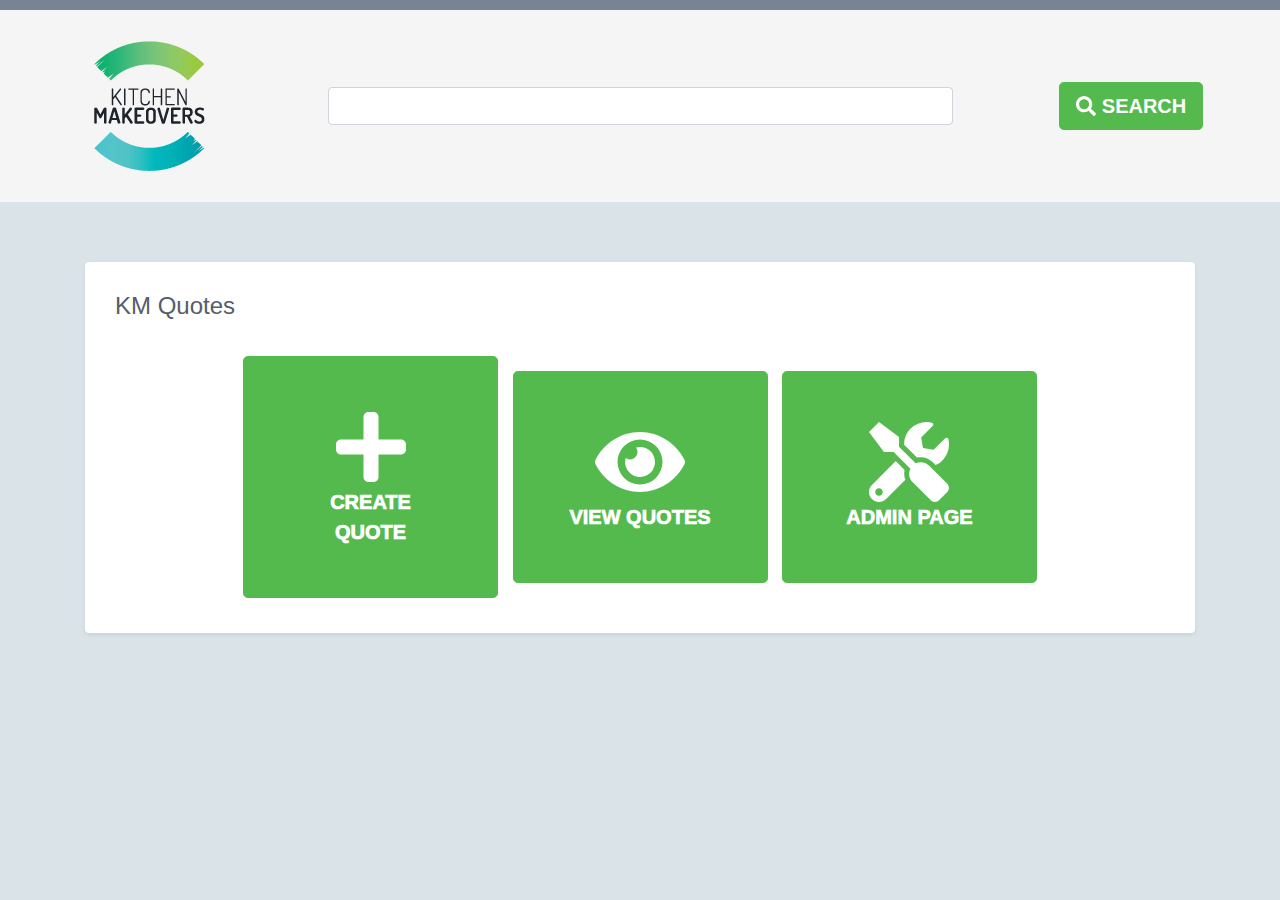
<file: Client/index.html>
<!DOCTYPE html>
<html lang="en">
<meta charset="UTF-8">
<head>
    <title>Individual Assignment</title>
    <link rel="shortcut icon" href="./images/cropped-site-identity-32x32.png">  
    
    <!-- FontAwesome JS -->
    <script defer src="./js/fontawesome.all.js"></script>

    <!-- Global CSS -->
    <link rel="stylesheet" href="./css/bootstrap.min.css">   
    
    <!-- Custom CSS -->  
    <link id="theme-style" rel="stylesheet" href="./css/styles.css">
    
</head>
<body>
    
    <header class="header">  
        <div class="row align-center">
            <div class="col-sm-1 col-md-3 d-none d-md-flex align-center">
                <a href="index.html"><img src="./images/KitchenMakeovers_MasterLogo_FullColour SMALL.png" alt="profile image" /></a>
            </div>
            <div class="col-md-6 col-7">
                <input id="searchBox" type="text" class="form-control" />
            </div>
            <div class="col-md-3 col-4">
                <a id="searchBtn" class="btn btn-primary btn-lg"><i class="fas fa-search"></i> Search</a>              
            </div>
        </div>
    </header>

    <div class="container sections-wrapper">
        <div class="row">
            <div class="col-12">
                <section class="section">
                    <div class="section-inner shadow-sm rounded">
                        <h2 class="heading">KM Quotes</h2>
                        <div class="container text-center">

                            <a class="btn btn-primary btn-lg btn-large col-12 col-lg-3" href="create-quote.html"><i class="fas fa-plus fa-4x"></i><br /> Create Quote</a>
                            <a class="btn btn-primary btn-lg btn-large col-12 col-lg-3" href="view-quotes.html"><i class="fas fa-eye fa-4x"></i><br /> View Quotes</a>
                            <a class="btn btn-primary btn-lg btn-large col-12 col-lg-3" href="login.html"><i class="fas fa-tools fa-4x"></i><br /> Admin Page</a>

                        </div>
                    </div>
                </section>
            </div>

        </div>
    </div>

    <script type="text/javascript">
        window.onload = function() {
            document.getElementById("searchBtn").addEventListener("click", function(){
                window.location.href = ("./search-quotes.html?q="+encodeURI(document.getElementById("searchBox").value));
            });
        }
    </script>


</body>
</html>
</file>
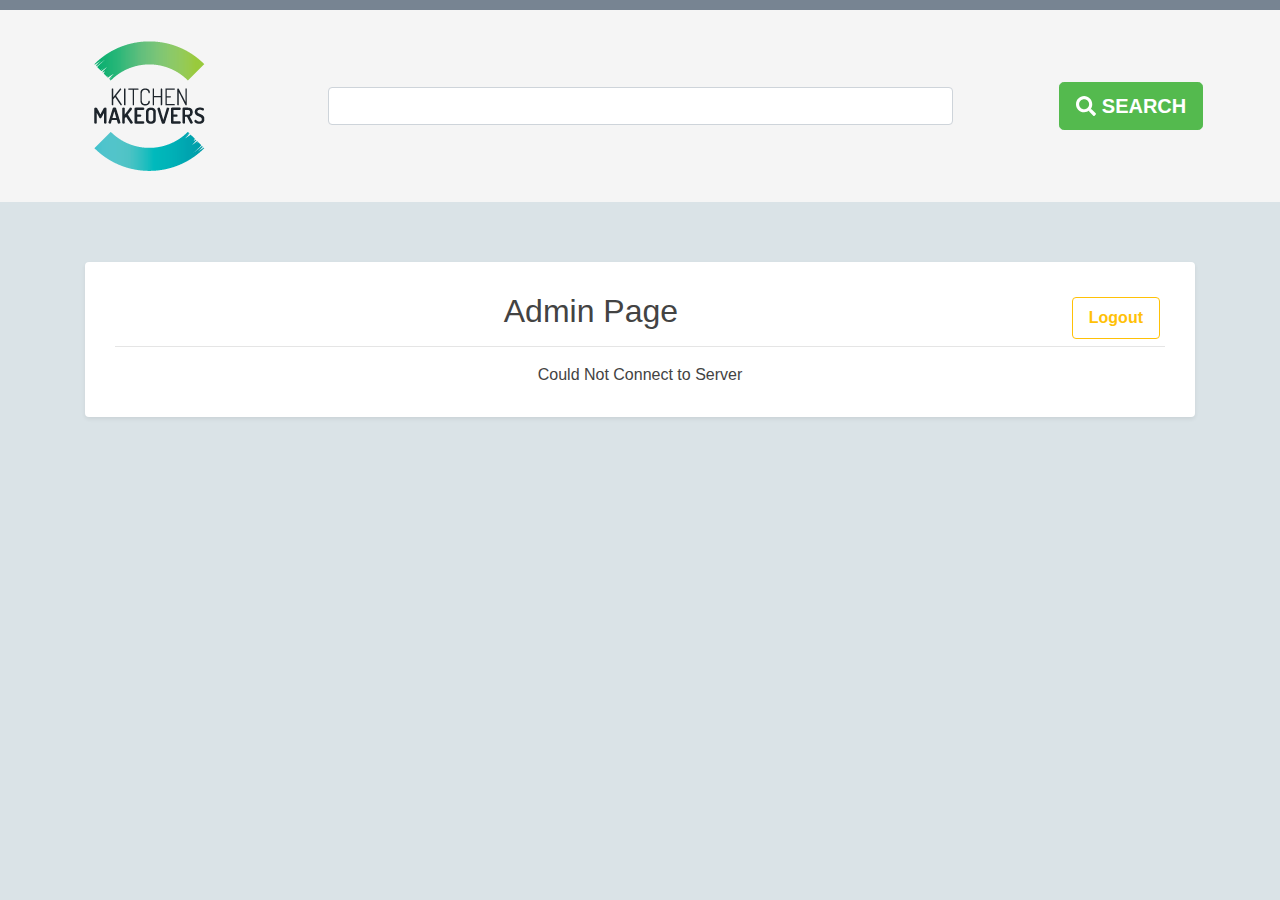
<file: Client/admin.html>
<!DOCTYPE html>
<html lang="en">
<meta charset="UTF-8">
<head>
    <title>Individual Assignment</title>
    <link rel="shortcut icon" href="./images/cropped-site-identity-32x32.png">  
    
    <!-- FontAwesome JS -->
    <script defer src="./js/fontawesome.all.js"></script>

    <!-- Global CSS -->
    <link rel="stylesheet" href="./css/bootstrap.min.css">   
    
    <!-- Custom CSS -->  
    <link id="theme-style" rel="stylesheet" href="./css/styles.css">

    <!--Custom JS-->
    <script defer src="./js/custom.js"></script>
    
</head>
<body>
    
    <header class="header">  
        <div class="row align-center">
            <div class="col-sm-1 col-md-3 d-none d-md-flex align-center">
                <a href="index.html"><img src="./images/KitchenMakeovers_MasterLogo_FullColour SMALL.png" alt="profile image" /></a>
            </div>
            <div class="col-md-6 col-7">
                <input id="searchBox" type="text" class="form-control" />
            </div>
            <div class="col-md-3 col-4">
                <a id="searchBtn" class="btn btn-primary btn-lg"><i class="fas fa-search"></i> Search</a>              
            </div>
        </div>
    </header>

    <div class="container sections-wrapper">
        <div class="row">
            <div class="col-12">
                <section class="section">
                    <div class="section-inner shadow-sm rounded text-center">
                        <a id="logoutBtn" class="btn btn-outline-warning float-right">Logout</a>
                        <h2>Admin Page</h2>
                        <hr />

                        <div id="displayDiv" class="text-center">
                            
                            <div id="templateDiv" class="template">
                            <div class="card bg-light col-sm-12 col-md-12 col-lg-5 col-xl-3 d-inline-block">
                                <div class="card-body">
                                    <h4 class="card-title">%method%</h4>
                                    <p class="card-text">%endpoint%</p>
                                    <p class="card-text">Requests: %quantity%</p>
                                </div>
                            </div>
                            </div>

                        </div> 

                    </div>
                </section>
            </div>

        </div>
    </div>

    <script type="text/javascript">
        window.onload = function(){
            loadAdminData(document.getElementById("displayDiv"), document.getElementById("templateDiv"));
            document.getElementById("logoutBtn").addEventListener("click", logout());
            document.getElementById("searchBtn").addEventListener("click", function(){
                window.location.href = ("./search-quotes.html?q="+encodeURI(document.getElementById("searchBox").value));
            });
        }
    </script>

</body>
</html>
</file>
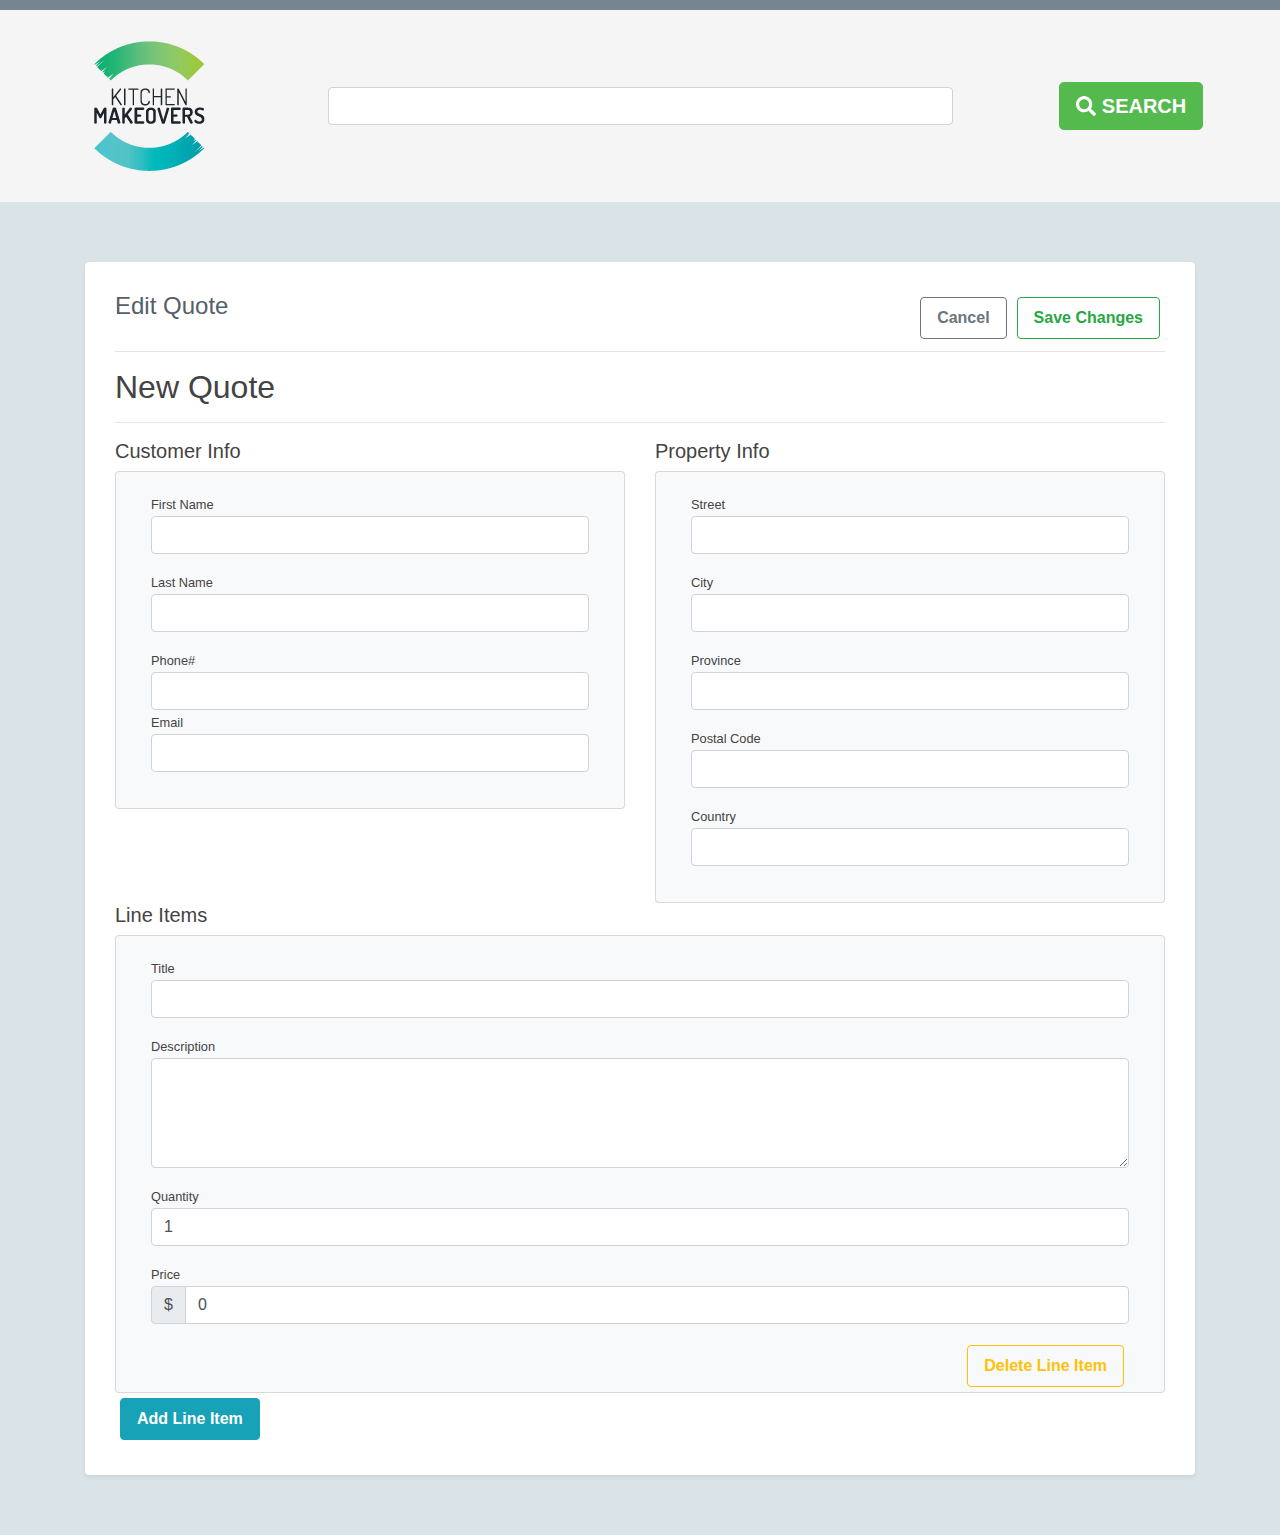
<file: Client/create-quote.html>
<!DOCTYPE html>
<html lang="en">
<meta charset="UTF-8">
<head>
    <title>Edit Quote</title>
    <link rel="shortcut icon" href="./images/cropped-site-identity-32x32.png">  
    
    <!-- FontAwesome JS -->
    <script defer src="./js/fontawesome.all.js"></script>

    <!-- Global CSS -->
    <link rel="stylesheet" href="./css/bootstrap.min.css">   
    
    <!-- Custom CSS -->  
    <link id="theme-style" rel="stylesheet" href="./css/styles.css">

    <!--Custom JS-->
    <script defer src="./js/custom.js"></script>
    
</head>
<body>
    
    <header class="header">  
        <div class="row align-center">
            <div class="col-sm-1 col-md-3 d-none d-md-flex align-center">
                <a href="index.html"><img src="./images/KitchenMakeovers_MasterLogo_FullColour SMALL.png" alt="profile image" /></a>
            </div>
            <div class="col-md-6 col-7">
                <input id="searchBox" type="text" class="form-control" />
            </div>
            <div class="col-md-3 col-4">
                <a id="searchBtn" class="btn btn-primary btn-lg"><i class="fas fa-search"></i> Search</a>              
            </div>
        </div>
    </header>

    <div class="container sections-wrapper">
        <div class="row">
            <div class="col-12">
                <section class="section">
                    <div class="section-inner shadow-sm rounded">
                        <a id="saveQuote" class="btn btn-outline-success float-right">Save Changes</a>
                        <a id="cancelChangesBtn" class="btn btn-outline-secondary float-right">Cancel</a>
                        <h2 class="heading">Edit Quote</h2>
                        <hr />
                        <div id="quoteDisplayDiv">
                        <div id="quoteTemplateDiv" class="template">

                            <h2>New Quote</h2>
                            <input type="hidden" name="quote_id" value="%quote_id%" />
                            <input type="hidden" name="address_id" value="%address_id%" >
                            <input type="hidden" name="customer_id" value="%customer_id%" >

                            <hr />
                            <div class="row">
                                <div class="col-lg-6 col-12">
                                    <h5>Customer Info</h5>
                                    <div class="card bg-light col-12 d-inline-block">
                                        <div class="card-body">
                                            <div class="form-group">
                                                <small>First Name</small>
                                                <input type="text" class="form-control" name="first_name" value="%first_name%" />
                                            </div>
                                            <div class="form-group">
                                                <small>Last Name</small>
                                                <input type="text" class="form-control" name="last_name" value="%last_name%" />
                                            </div>
                                            <div class="for-group">
                                                <small>Phone#</small>
                                                <input type="text" class="form-control" name="phone" value="%phone%" />
                                            </div>
                                            <div class="form-group">
                                                <small>Email</small>
                                                <input type="text" class="form-control" name="email" value="%email%" />
                                            </div>
                                        </div>
                                    </div>
                                </div>
                                <div class="col-lg-6 col-12">
                                    <h5>Property Info</h5>
                                    <div class="card bg-light col-12 d-inline-block">
                                        <div class="card-body">
                                            <div class="form-group">
                                                <small>Street</small>
                                                <input type="text" class="form-control" name="street_number" value="%street_number%" />
                                            </div>
                                            <div class="form-group">
                                                <small>City</small>
                                                <input type="text" class="form-control" name="city" value="%city%" />
                                            </div>
                                            <div class="form-group">
                                                <small>Province</small>
                                                <input type="text" class="form-control" name="province" value="%province%" />
                                            </div>
                                            <div class="form-group">
                                                <small>Postal Code</small>
                                                <input type="text" class="form-control" name="postal" value="%postal%" />
                                            </div>
                                            <div class="form-group">
                                                <small>Country</small>
                                                <input type="text" class="form-control" name="country" value="%country%" />
                                            </div>
                                        </div>
                                    </div>
                                </div>
                            </div>

                            <h5>Line Items</h5>
                            <div id="lineItemDisplayDiv">
                                <div id="editLineItemTemplate" class="template">
                                    <div class="card bg-light col-12 d-inline-block">
                                        <div class="card-body">
                                            <input type="hidden" name="line_item_id" value="%line_item_id%" />
                                            <div class="form-group">
                                                <small>Title</small>
                                                <input type="text" name="title" value="%title%" class="form-control">
                                            </div>
                                            <div class="form-group">
                                                <small>Description</small>
                                                <textarea class="card-text col-12 form-control" name="description" rows="4">%description%</textarea>
                                            </div>
                                            <div class="form-group">
                                                <small>Quantity</small>
                                                <input type="text" name="quantity" value="%quantity%" class="form-control">
                                            </div>
                                            <div class="form-group">
                                                <small>Price</small>
                                                <div class="input-group">
                                                    <div class="input-group-prepend">
                                                        <div class="input-group-text">$</div>
                                                    </div>
                                                    <input type="text" name="price" value="%price%" class="form-control">
                                                </div>
                                            </div>
                                            <a id="deleteLineItem%line_item_id%Btn" name="deleteLineItemBtn" class="btn btn-outline-warning float-right">Delete Line Item</a>
                                        </div>
                                    </div>
                                </div>
                            </div>
                        </div>
                        </div> 
                        <a id="addLineItemBtn" class="btn btn-info">Add Line Item</a>
                    </div>
                </section>
            </div>

        </div>
    </div>

    <!--Page Specific Script-->
    <script type="text/javascript">
        window.onload = function() {
            loadQuote(0, document.getElementById("quoteDisplayDiv"),
                document.getElementById("quoteTemplateDiv"));

            document.getElementById("cancelChangesBtn").addEventListener("click", function() {viewAllQuotes()});
            document.getElementById("saveQuote").addEventListener("click", postNewQuote());
            document.getElementById("addLineItemBtn").addEventListener("click", 
                function() {addEmptyLineItem(document.getElementById("lineItemDisplayDiv"), document.getElementById("editLineItemTemplate"))});

            document.getElementById("searchBtn").addEventListener("click", function(){
                window.location.href = ("./search-quotes.html?q="+encodeURI(document.getElementById("searchBox").value));
            });
        }

    </script>

</body>
</html>
</file>
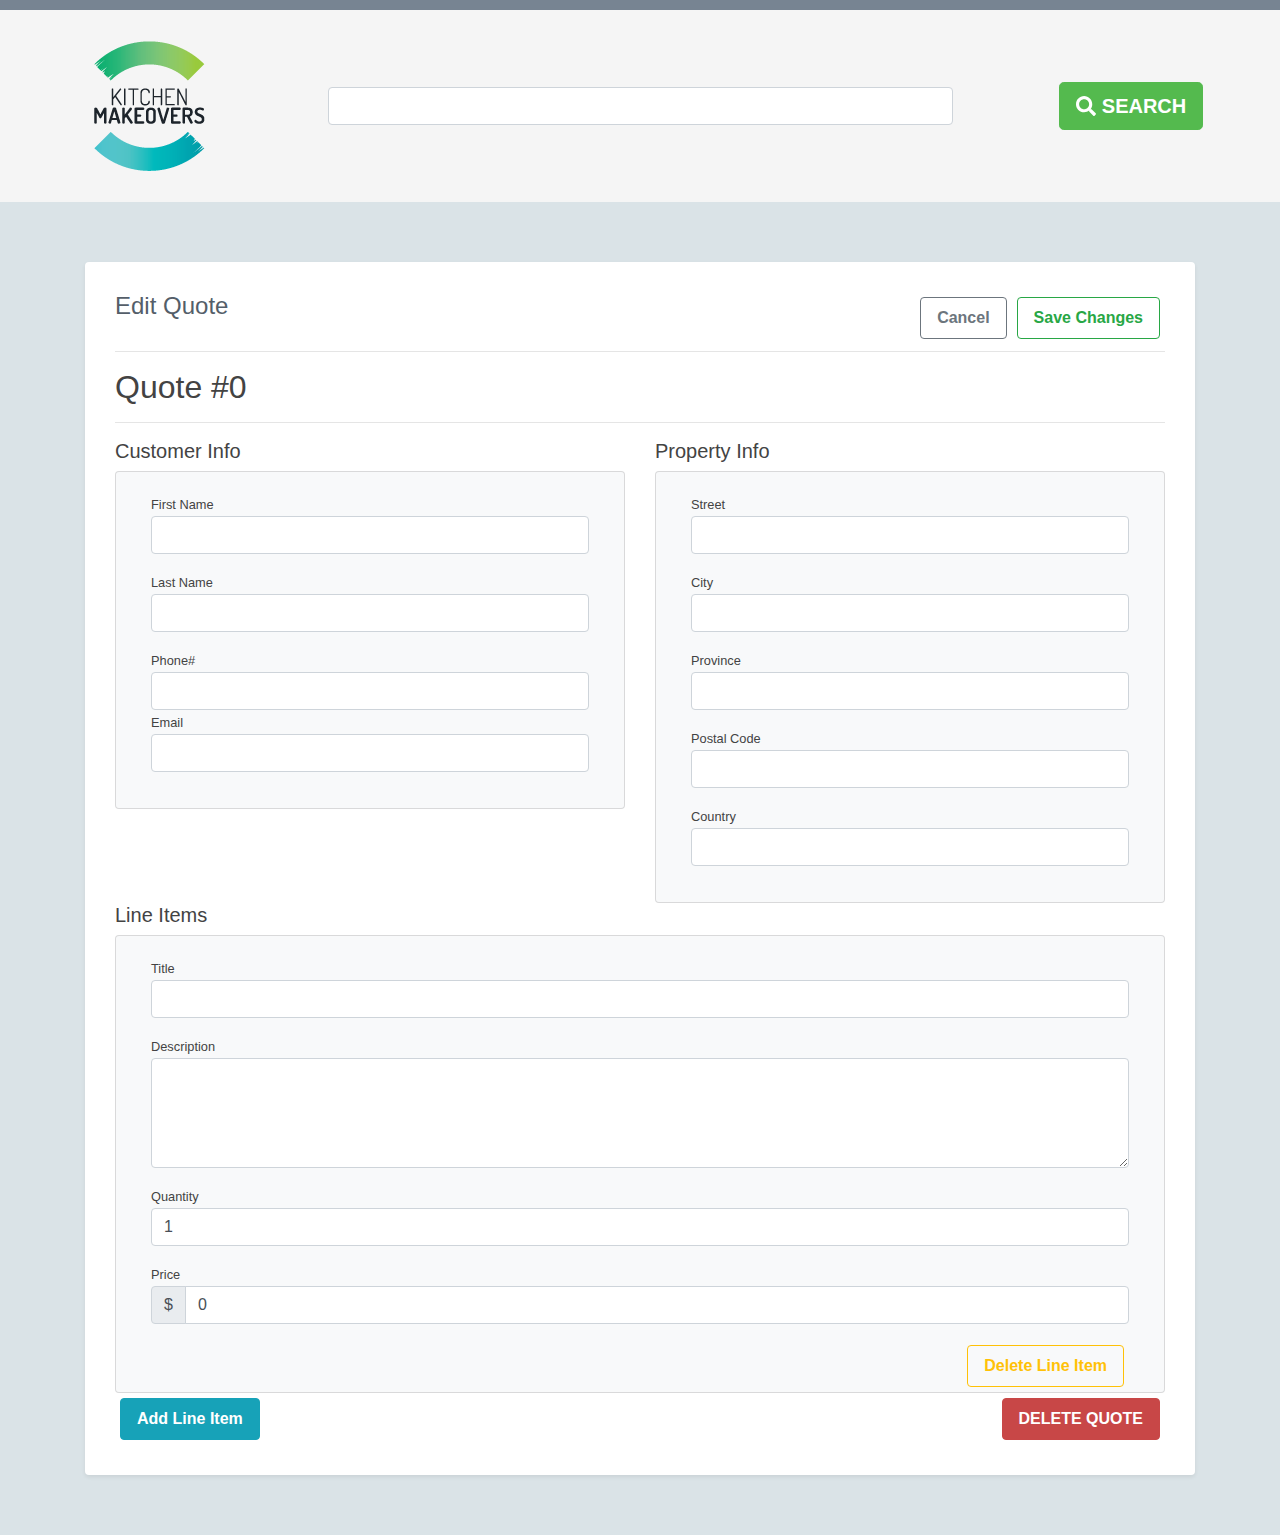
<file: Client/edit-quote.html>
<!DOCTYPE html>
<html lang="en">
<meta charset="UTF-8">
<head>
    <title>Edit Quote</title>
    <link rel="shortcut icon" href="./images/cropped-site-identity-32x32.png">  
    
    <!-- FontAwesome JS -->
    <script defer src="./js/fontawesome.all.js"></script>

    <!-- Global CSS -->
    <link rel="stylesheet" href="./css/bootstrap.min.css">   
    
    <!-- Custom CSS -->  
    <link id="theme-style" rel="stylesheet" href="./css/styles.css">

    <!--Custom JS-->
    <script defer src="./js/custom.js"></script>
    
</head>
<body>
    
    <header class="header">  
        <div class="row align-center">
            <div class="col-sm-1 col-md-3 d-none d-md-flex align-center">
                <a href="index.html"><img src="./images/KitchenMakeovers_MasterLogo_FullColour SMALL.png" alt="profile image" /></a>
            </div>
            <div class="col-md-6 col-7">
                <input id="searchBox" type="text" class="form-control" />
            </div>
            <div class="col-md-3 col-4">
                <a id="searchBtn" class="btn btn-primary btn-lg"><i class="fas fa-search"></i> Search</a>              
            </div>
        </div>
    </header>

    <div class="container sections-wrapper">
        <div class="row">
            <div class="col-12">
                <section class="section">
                    <div class="section-inner shadow-sm rounded">
                        <a id="saveQuote" class="btn btn-outline-success float-right">Save Changes</a>
                        <a id="cancelChangesBtn" class="btn btn-outline-secondary float-right">Cancel</a>
                        <h2 class="heading">Edit Quote</h2>
                        <hr />
                        <div id="quoteDisplayDiv">
                        <div id="quoteTemplateDiv" class="template">

                            <h2>Quote #%quote_id%</h2>
                            <input type="hidden" name="quote_id" value="%quote_id%" />
                            <input type="hidden" name="address_id" value="%address_id%" >
                            <input type="hidden" name="customer_id" value="%customer_id%" >

                            <hr />
                            <div class="row">
                                <div class="col-lg-6 col-12">
                                    <h5>Customer Info</h5>
                                    <div class="card bg-light col-12 d-inline-block">
                                        <div class="card-body">
                                            <div class="form-group">
                                                <small>First Name</small>
                                                <input type="text" class="form-control" name="first_name" value="%first_name%" />
                                            </div>
                                            <div class="form-group">
                                                <small>Last Name</small>
                                                <input type="text" class="form-control" name="last_name" value="%last_name%" />
                                            </div>
                                            <div class="for-group">
                                                <small>Phone#</small>
                                                <input type="text" class="form-control" name="phone" value="%phone%" />
                                            </div>
                                            <div class="form-group">
                                                <small>Email</small>
                                                <input type="text" class="form-control" name="email" value="%email%" />
                                            </div>
                                        </div>
                                    </div>
                                </div>
                                <div class="col-lg-6 col-12">
                                    <h5>Property Info</h5>
                                    <div class="card bg-light col-12 d-inline-block">
                                        <div class="card-body">
                                            <div class="form-group">
                                                <small>Street</small>
                                                <input type="text" class="form-control" name="street_number" value="%street_number%" />
                                            </div>
                                            <div class="form-group">
                                                <small>City</small>
                                                <input type="text" class="form-control" name="city" value="%city%" />
                                            </div>
                                            <div class="form-group">
                                                <small>Province</small>
                                                <input type="text" class="form-control" name="province" value="%province%" />
                                            </div>
                                            <div class="form-group">
                                                <small>Postal Code</small>
                                                <input type="text" class="form-control" name="postal" value="%postal%" />
                                            </div>
                                            <div class="form-group">
                                                <small>Country</small>
                                                <input type="text" class="form-control" name="country" value="%country%" />
                                            </div>
                                        </div>
                                    </div>
                                </div>
                            </div>

                            <h5>Line Items</h5>
                            <div id="lineItemDisplayDiv">
                                <div id="editLineItemTemplate" class="template">
                                    <div class="card bg-light col-12 d-inline-block">
                                        <div class="card-body">
                                            <input type="hidden" name="line_item_id" value="%line_item_id%" />
                                            <div class="form-group">
                                                <small>Title</small>
                                                <input type="text" name="title" value="%title%" class="form-control">
                                            </div>
                                            <div class="form-group">
                                                <small>Description</small>
                                                <textarea class="card-text col-12 form-control" name="description" rows="4">%description%</textarea>
                                            </div>
                                            <div class="form-group">
                                                <small>Quantity</small>
                                                <input type="text" name="quantity" value="%quantity%" class="form-control">
                                            </div>
                                            <div class="form-group">
                                                <small>Price</small>
                                                <div class="input-group">
                                                    <div class="input-group-prepend">
                                                        <div class="input-group-text">$</div>
                                                    </div>
                                                    <input type="text" name="price" value="%price%" class="form-control">
                                                </div>
                                            </div>
                                            <a id="deleteLineItem%line_item_id%Btn" name="deleteLineItemBtn" class="btn btn-outline-warning float-right">Delete Line Item</a>
                                        </div>
                                    </div>
                                </div>
                            </div>
                        </div>
                        </div> 
                        <a id="deleteQuoteBtn" class="btn btn-bad float-right">Delete Quote</a>
                        <a id="addLineItemBtn" class="btn btn-info">Add Line Item</a>
                    </div>
                </section>
            </div>

        </div>
    </div>

    <!--Page Specific Script-->
    <script type="text/javascript">
        window.onload = function() {
            const urlParams = new URLSearchParams(window.location.search);
            let quote_id = urlParams.get('quote_id');
            loadQuote(quote_id, document.getElementById("quoteDisplayDiv"),
                document.getElementById("quoteTemplateDiv"));

            document.getElementById("cancelChangesBtn").addEventListener("click", viewQuoteCurry(quote_id));
            document.getElementById("saveQuote").addEventListener("click", saveQuote());
            document.getElementById("addLineItemBtn").addEventListener("click", 
                function() {addEmptyLineItem(document.getElementById("lineItemDisplayDiv"), document.getElementById("editLineItemTemplate"))});

            document.getElementById("deleteQuoteBtn").addEventListener("click", deleteQuoteCurry(quote_id));

            document.getElementById("searchBtn").addEventListener("click", function(){
                window.location.href = ("./search-quotes.html?q="+encodeURI(document.getElementById("searchBox").value));
            });
        }
    </script>

</body>
</html>
</file>
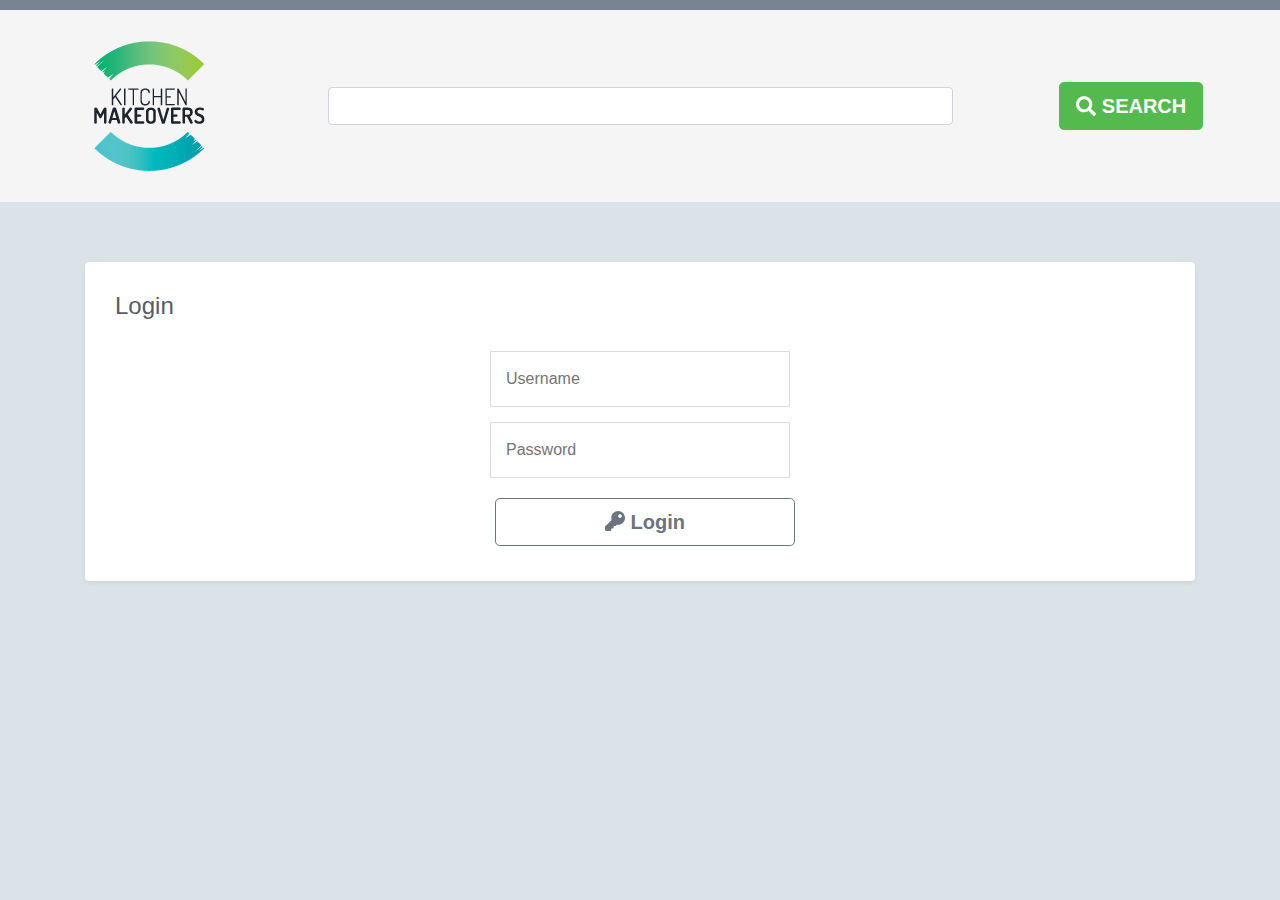
<file: Client/login.html>
<!DOCTYPE html>
<html lang="en">
<meta charset="UTF-8">
<head>
    <title>Individual Assignment</title>
    <link rel="shortcut icon" href="./images/cropped-site-identity-32x32.png">  
    
    <!-- FontAwesome JS -->
    <script defer src="./js/fontawesome.all.js"></script>

    <!-- Global CSS -->
    <link rel="stylesheet" href="./css/bootstrap.min.css">   
    
    <!-- Custom CSS -->  
    <link id="theme-style" rel="stylesheet" href="./css/styles.css">

    <!--Custom JS-->
    <script defer src="./js/custom.js"></script>
    
</head>
<body>
    
    <header class="header">  
        <div class="row align-center">
            <div class="col-sm-1 col-md-3 d-none d-md-flex align-center">
                <a href="index.html"><img src="./images/KitchenMakeovers_MasterLogo_FullColour SMALL.png" alt="profile image" /></a>
            </div>
            <div class="col-md-6 col-7">
                <input id="searchBox" type="text" class="form-control" />
            </div>
            <div class="col-md-3 col-4">
                <a id="searchBtn" class="btn btn-primary btn-lg"><i class="fas fa-search"></i> Search</a>              
            </div>
        </div>
    </header>

    <div class="container sections-wrapper">
        <div class="row">
            <div class="col-12">
                <section class="section">
                    <div class="section-inner shadow-sm rounded">
                        <h2 class="heading">Login</h2>
                        <div class="container text-center">
                            <div id="responseHeader" class="hidden">hello</div>
                            <div class="login-form">
                                <input type="text" name="username" placeholder="Username" required>
                                <input type="password" name="password" placeholder="Password" required>
                                <a id="loginBtn" class="btn btn-outline-secondary btn-lg col-12"><i class="fas fa-key"></i> Login</a>  
                            </div>
                        </div>
                    </div>
                </section>
            </div>

        </div>
    </div>

    <script type="text/javascript">
        window.onload = function() {
            document.getElementById("loginBtn").addEventListener("click", login());

            document.getElementById("searchBtn").addEventListener("click", function(){
                window.location.href = ("./search-quotes.html?q="+encodeURI(document.getElementById("searchBox").value));
            });
        }
    </script>

</body>
</html>
</file>
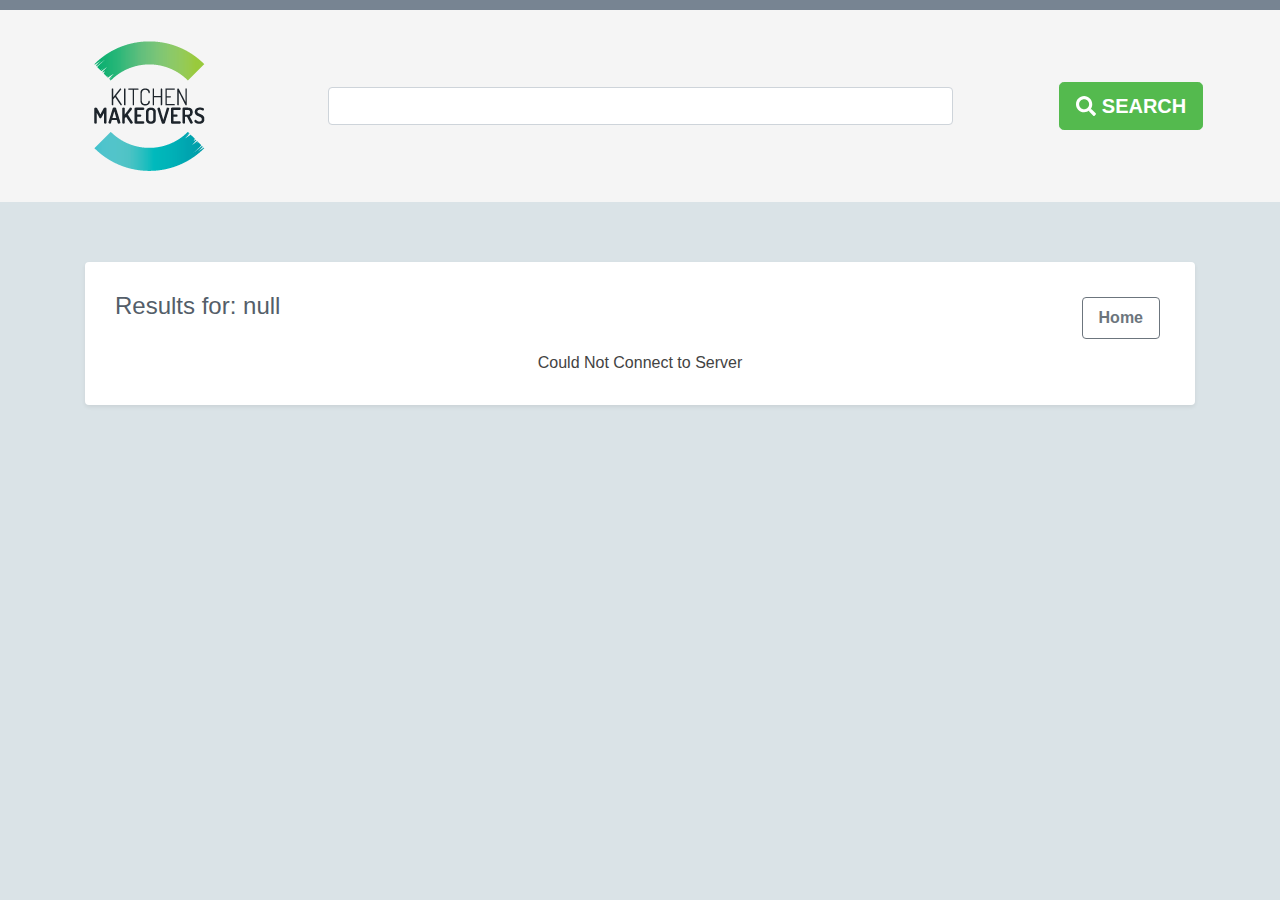
<file: Client/search-quotes.html>
<!DOCTYPE html>
<html lang="en">
<meta charset="UTF-8">
<head>
    <title>Individual Assignment</title>
    <link rel="shortcut icon" href="./images/cropped-site-identity-32x32.png">  
    
    <!-- FontAwesome JS -->
    <script defer src="./js/fontawesome.all.js"></script>

    <!-- Global CSS -->
    <link rel="stylesheet" href="./css/bootstrap.min.css">   
    
    <!-- Custom CSS -->  
    <link id="theme-style" rel="stylesheet" href="./css/styles.css">

    <!--Custom JS-->
    <script defer src="./js/custom.js"></script>
    
</head>
<body>
    
    <header class="header">  
            <div class="row align-center">
                <div class="col-sm-1 col-md-3 d-none d-md-flex align-center">
                    <a href="index.html"><img src="./images/KitchenMakeovers_MasterLogo_FullColour SMALL.png" alt="profile image" /></a>
                </div>
                <div class="col-md-6 col-7">
                    <input id="searchBox" type="text" class="form-control" />
                </div>
                <div class="col-md-3 col-4">
                    <a id="searchBtn" class="btn btn-primary btn-lg"><i class="fas fa-search"></i> Search</a>              
                </div>
            </div>
    </header>

    <div class="container sections-wrapper">
        <div class="row">
            <div class="col-12">
                <section class="section">
                    <div class="section-inner shadow-sm rounded">
                        <a id="homeBtn" class="btn btn-outline-secondary float-right">Home</a>
                        <h2 id="searchHeader" class="heading">Results for: </h2>
                        <div id="quoteDisplayDiv" class="text-center">
                            
                            <div id="quoteBoxTemplate" class="template">
                            <div class="card bg-light col-sm-12 col-md-12 col-lg-5 col-xl-3 d-inline-block">
                                <div class="card-body">
                                    <h4 class="card-title">%first_name% %last_name%</h4>
                                    <p class="card-text">Quote #%id%</p>
                                    <p class="card-text">$%cost%</p>
                                    <a id="q%id%EditBtn" class="btn btn-info float-right">View Quote</a>
                                </div>
                            </div>
                            </div>


                        </div> 
                    </div>
                </section>
            </div>

        </div>
    </div>

    <!--Page Specific Script-->
    <script type="text/javascript">
        window.onload = function() {

            const urlParams = new URLSearchParams(window.location.search);
            let search_terms = urlParams.get('q');

            document.getElementById("searchHeader").innerHTML = "Results for: "+search_terms;

            loadSearchQuotes(search_terms, document.getElementById("quoteDisplayDiv"), document.getElementById("quoteBoxTemplate"));
            document.getElementById("homeBtn").addEventListener("click", function(){window.location.href = "./index.html";});

            document.getElementById("searchBtn").addEventListener("click", function(){
                window.location.href = ("./search-quotes.html?q="+encodeURI(document.getElementById("searchBox").value));
            });

        }
    </script>

</body>
</html>
</file>
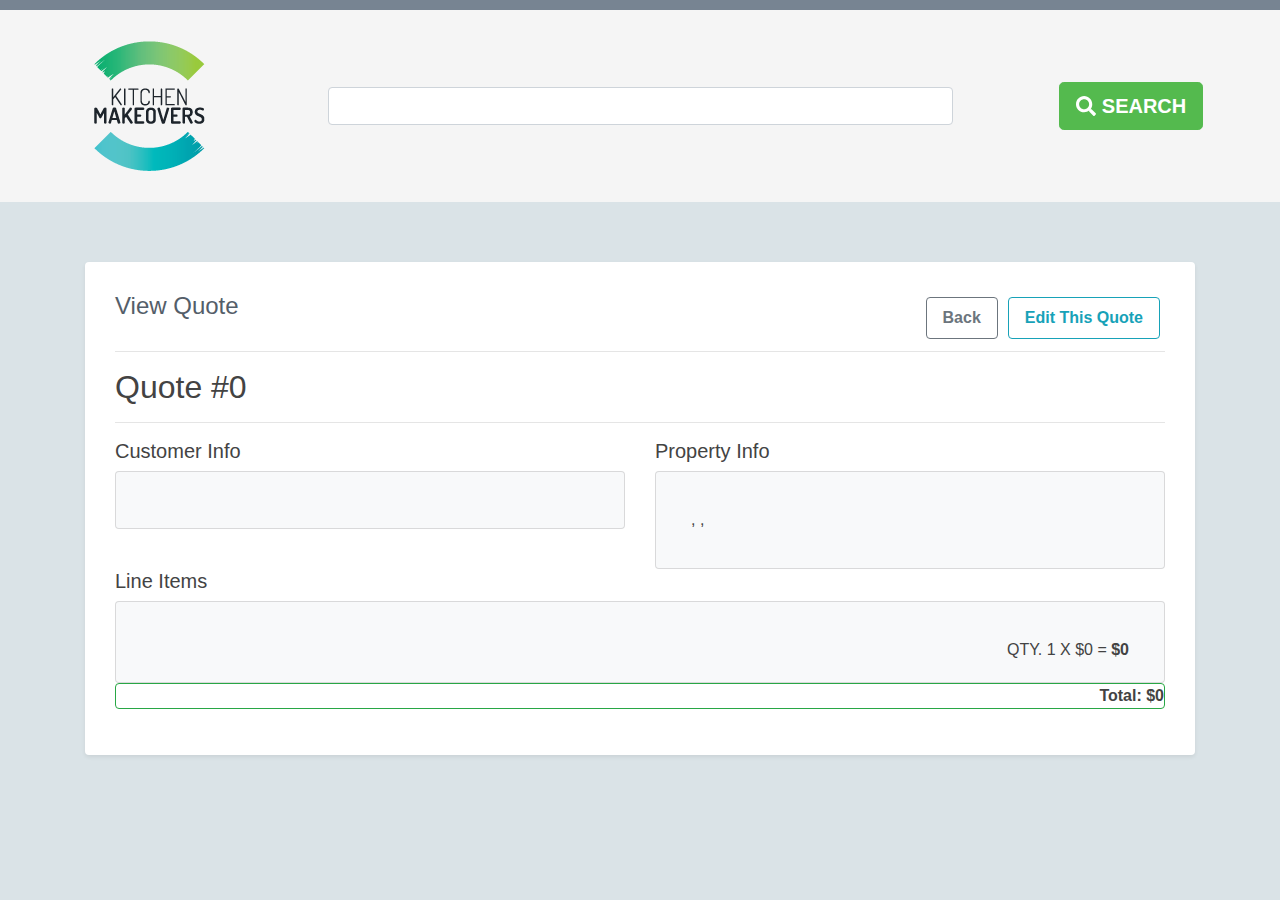
<file: Client/view-quote.html>
<!DOCTYPE html>
<html lang="en">
<meta charset="UTF-8">
<head>
    <title>Edit Quote</title>
    <link rel="shortcut icon" href="./images/cropped-site-identity-32x32.png">  
    
    <!-- FontAwesome JS -->
    <script defer src="./js/fontawesome.all.js"></script>

    <!-- Global CSS -->
    <link rel="stylesheet" href="./css/bootstrap.min.css">   
    
    <!-- Custom CSS -->  
    <link id="theme-style" rel="stylesheet" href="./css/styles.css">

    <!--Custom JS-->
    <script defer src="./js/custom.js"></script>
    
</head>
<body>
    
    <header class="header">  
        <div class="row align-center">
            <div class="col-sm-1 col-md-3 d-none d-md-flex align-center">
                <a href="index.html"><img src="./images/KitchenMakeovers_MasterLogo_FullColour SMALL.png" alt="profile image" /></a>
            </div>
            <div class="col-md-6 col-7">
                <input id="searchBox" type="text" class="form-control" />
            </div>
            <div class="col-md-3 col-4">
                <a id="searchBtn" class="btn btn-primary btn-lg"><i class="fas fa-search"></i> Search</a>              
            </div>
        </div>
    </header>

    <div class="container sections-wrapper">
        <div class="row">
            <div class="col-12">
                <section class="section">
                    <div class="section-inner shadow-sm rounded">
                        <a id="editQuote" class="btn btn-outline-info float-right">Edit This Quote</a>
                        <a id="allQuotesBtn" class="btn btn-outline-secondary float-right">Back</a>
                        <h2 class="heading">View Quote</h2>
                        
                        <hr />
                        <div id="quoteDisplayDiv">
                        <div id="quoteTemplateDiv" class="template">

                            <h2>Quote #%quote_id%</h2>
                            <hr />
                            <div class="row">
                                <div class="col-lg-6 col-12">
                                    <h5>Customer Info</h5>
                                    <div class="card bg-light col-12 d-inline-block">
                                        <div class="card-body">
                                            <h4 class="card-title">%first_name% %last_name%</h4>
                                            <p class="card-text">%phone%</p>
                                            <p class="card-text">%email%</p>
                                        </div>
                                    </div>
                                </div>
                                <div class="col-lg-6 col-12">
                                    <h5>Property Info</h5>
                                    <div class="card bg-light col-12 d-inline-block">
                                        <div class="card-body">
                                            <p class="card-text">%street_number%</p>
                                            <p class="card-text">%city%, %province%, %postal%</p>
                                            <p class="card-text">%country%</p>
                                        </div>
                                    </div>
                                </div>
                            </div>

                            <h5>Line Items</h5>
                            <div id="lineItemDisplayDiv">
                                <div id="editLineItemTemplate" class="template">
                                    <div class="card bg-light col-12 d-inline-block">
                                        <div class="card-body">
                                            <h4 class="card-title">%title%</h4>
                                            <p class="card-text col-12">%description%</p>
                                            <p class="card-text text-right">QTY. %quantity% X $%price% = <span class="font-weight-bold">$%line_total%</span></p>
                                        </div>
                                    </div>
                                </div>
                            </div>
                            <div class="card border-success mb-3 text-right font-weight-bold">Total: $%quote_total%</div>
                        </div>
                        </div> 
                    </div>
                </section>
            </div>

        </div>
    </div>

    <!--Page Specific Script-->
    <script type="text/javascript">
        window.onload = function() {
            const urlParams = new URLSearchParams(window.location.search);
            let quote_id = urlParams.get('quote_id');
            loadQuote(quote_id, document.getElementById("quoteDisplayDiv"),
                document.getElementById("quoteTemplateDiv"));

            document.getElementById("editQuote").addEventListener("click", editQuote(quote_id));
            document.getElementById("allQuotesBtn").addEventListener("click", function() {viewAllQuotes();});
            document.getElementById("searchBtn").addEventListener("click", function(){
                window.location.href = ("./search-quotes.html?q="+encodeURI(document.getElementById("searchBox").value));
            });
        }
        
    </script>

</body>
</html>
</file>
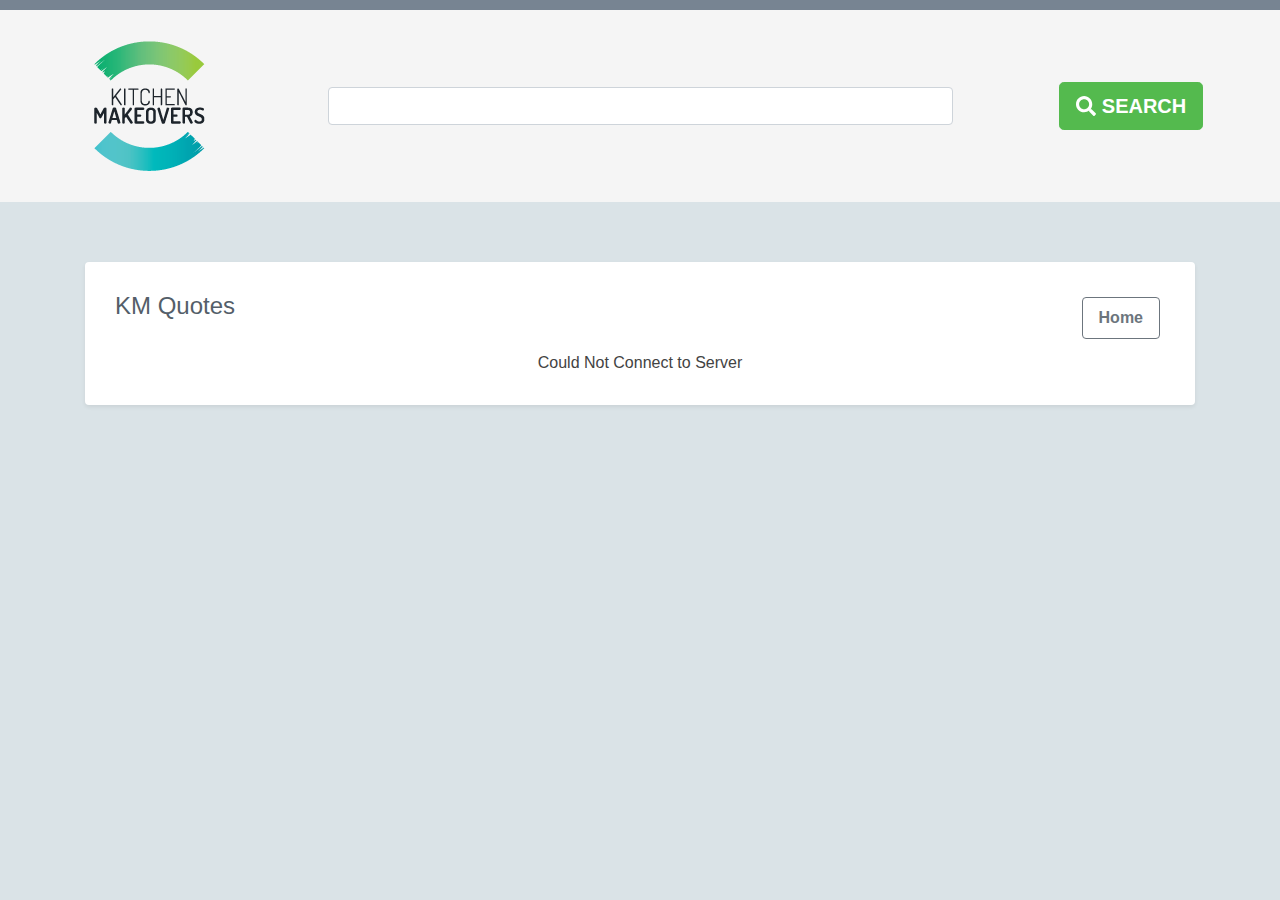
<file: Client/view-quotes.html>
<!DOCTYPE html>
<html lang="en">
<meta charset="UTF-8">
<head>
    <title>Individual Assignment</title>
    <link rel="shortcut icon" href="./images/cropped-site-identity-32x32.png">  
    
    <!-- FontAwesome JS -->
    <script defer src="./js/fontawesome.all.js"></script>

    <!-- Global CSS -->
    <link rel="stylesheet" href="./css/bootstrap.min.css">   
    
    <!-- Custom CSS -->  
    <link id="theme-style" rel="stylesheet" href="./css/styles.css">

    <!--Custom JS-->
    <script defer src="./js/custom.js"></script>
    
</head>
<body>
    
    <header class="header">  
            <div class="row align-center">
                <div class="col-sm-1 col-md-3 d-none d-md-flex align-center">
                    <a href="index.html"><img src="./images/KitchenMakeovers_MasterLogo_FullColour SMALL.png" alt="profile image" /></a>
                </div>
                <div class="col-md-6 col-7">
                    <input id="searchBox" type="text" class="form-control" />
                </div>
                <div class="col-md-3 col-4">
                    <a id="searchBtn" class="btn btn-primary btn-lg"><i class="fas fa-search"></i> Search</a>              
                </div>
            </div>
    </header>

    <div class="container sections-wrapper">
        <div class="row">
            <div class="col-12">
                <section class="section">
                    <div class="section-inner shadow-sm rounded">
                        <a id="homeBtn" class="btn btn-outline-secondary float-right">Home</a>
                        <h2 class="heading">KM Quotes</h2>
                        <div id="quoteDisplayDiv" class="text-center">
                            
                            <div id="quoteBoxTemplate" class="template">
                            <div class="card bg-light col-sm-12 col-md-12 col-lg-5 col-xl-3 d-inline-block">
                                <div class="card-body">
                                    <h4 class="card-title">%first_name% %last_name%</h4>
                                    <p class="card-text">Quote #%id%</p>
                                    <p class="card-text">$%cost%</p>
                                    <a id="q%id%EditBtn" class="btn btn-info float-right">View Quote</a>
                                </div>
                            </div>
                            </div>


                        </div> 
                    </div>
                </section>
            </div>

        </div>
    </div>

    <!--Page Specific Script-->
    <script type="text/javascript">
        window.onload = function() {
            loadAllQuotes(document.getElementById("quoteDisplayDiv"), document.getElementById("quoteBoxTemplate"));
            document.getElementById("homeBtn").addEventListener("click", function(){window.location.href = "./index.html";});

            document.getElementById("searchBtn").addEventListener("click", function(){
                window.location.href = ("./search-quotes.html?q="+encodeURI(document.getElementById("searchBox").value));
            });

        }
    </script>

</body>
</html>
</file>
<file: Client/css/styles.css>
body {
    color: #434343;
    background: #DAE3E7;
    font-size: 16px;
  }

a {
    color: #3AAA64;
  }

.header {
    padding: 30px 0;
    background: #f5f5f5;
    border-top: 10px solid #778492;
  }
  
  .header .btn {
    font-weight: bold;
  }
  
  .header .profile-image {
    margin-right: 30px;
    height: 180px;
  }

  .btn, a.btn {
    padding: 8px 16px;
    font-weight: bold;
    margin: 5px;
  }
  
  .btn:focus, a.btn:focus {
    color: #fff;
    box-shadow: none;
  }
  
 a.btn-primary, .btn-primary {
    background: #54ba4e;
    border: 1px solid #54ba4e;
    color: #fff;
    font-weight: 600;
    text-transform: uppercase;
  }

  a.btn-primary:visited, btn-primary:visited, a.btn-primary:focus, btn-primary:focus, a.btn-primary:active, btn-primary:active {
    background: #54ba4e !important;
    border: 1px solid #54ba4e !important;
  } 
  
  a.btn-primary:hover, .btn-primary:hover {
    background: #49ac43;
    border: 1px solid #49ac43;
    color: #fff;
    box-shadow: none;
  }
  
  a.btn-secondary, .btn-secondary {
    background: #479FC8;
    border: 1px solid #479FC8;
    color: #fff;
    font-weight: 600;
    text-transform: uppercase;
  }
  
  a.btn-secondary:hover, .btn-secondary:hover {
    background: #3893bd;
    border: 1px solid #3893bd;
    color: #fff;
    box-shadow: none;
  }

  a.btn-bad, .btn-bad {
    background: #c84747;
    border: 1px solid #c84747;
    color: #fff;
    font-weight: 600;
    text-transform: uppercase;
  }
  
  a.btn-bad:hover, .btn-bad:hover {
    background: #bd3838;
    border: 1px solid #bd3838;
    color: #fff;
    box-shadow: none;
  }
  
  a.btn-large {
    font-weight: 1000;
    padding: 50px;
  }

  .sections-wrapper {
    padding-top: 60px;
    padding-bottom: 60px;
  }

  .section .section-inner {
    background: #fff;
    padding: 30px;
  }


  .section .heading {
    margin-top: 0;
    margin-bottom: 30px;
    color: #545e69;
    font-size: 24px;
  }

  .quiz li {
    padding-bottom: 15px;
  }
  
  .section .content .question {
    font-weight: bold;
  }
  
  .section .content .code {
    background: #fffcd7;
    padding: 15px;
    margin-bottom: 15px;
    white-space: pre;
  }
  
  .section .content .code p {
    margin: 0px;
  }
  
  .tab {
    padding-left: 40px;
  }

  .info ul {
    margin-bottom: 0;
  }
  
  .info li {
    margin-bottom: 15px;
  }
  
  .info li:last-child {
    margin-bottom: 0;
  }

  .hidden {
    visibility: hidden;
    display: none;
  }

  .visible {
    display:block;
    visibility:visible;
  }

  .template {
    visibility: hidden;
    display: none;
  }

  #overlay {
    position: fixed; /* Sit on top of the page content */
    display: none; /* Hidden by default */
    width: 100%; /* Full width (cover the whole page) */
    height: 100%; /* Full height (cover the whole page) */
    top: 0;
    left: 0;
    right: 0;
    bottom: 0;
    background-color: rgba(0,0,0,0.5); /* Black background with opacity */
    z-index: 2; /* Specify a stack order in case you're using a different order for other elements */
  }

  .align-center{
    text-align: center;
    display: flex;
    justify-content: center;
    align-items: center;
  }

  div.scroll {
    /*background-color: #fed9ff;*/
    width: 100%;
    height: 98vh;
    overflow-x: hidden;
    overflow-y: auto;
    text-align: center;
    padding: 20px;
  }

  .login-form {
    width: 300px;
    margin: 0 auto;
    font-family: Tahoma, Geneva, sans-serif;
}
.login-form h1 {
    text-align: center;
    color: #4d4d4d;
    font-size: 24px;
    padding: 20px 0 20px 0;
}
.login-form input[type="password"],
.login-form input[type="text"] {
    width: 100%;
    padding: 15px;
    border: 1px solid #dddddd;
    margin-bottom: 15px;
    box-sizing:border-box;
}
.login-form input[type="submit"] {
    width: 100%;
    padding: 15px;
    background-color: #535b63;
    border: 0;
    box-sizing: border-box;
    cursor: pointer;
    font-weight: bold;
    color: #ffffff;
}

  @media (max-width: 767.98px) {
    .header {
      text-align: center;
    }
    .header .profile-image {
      float: none !important;
      margin: 0 auto;
    }
    .header .profile-content {
      float: none !important;
      text-align: center;
    }
    .header .btn {
      float: none !important;
    }
    .project-image {
      margin-bottom: 15px;
    }    
  }
  
  @media (min-width: 1400px) {
    .container {
      width: 1360px;
      max-width: inherit;
    }
    
  }
</file>
